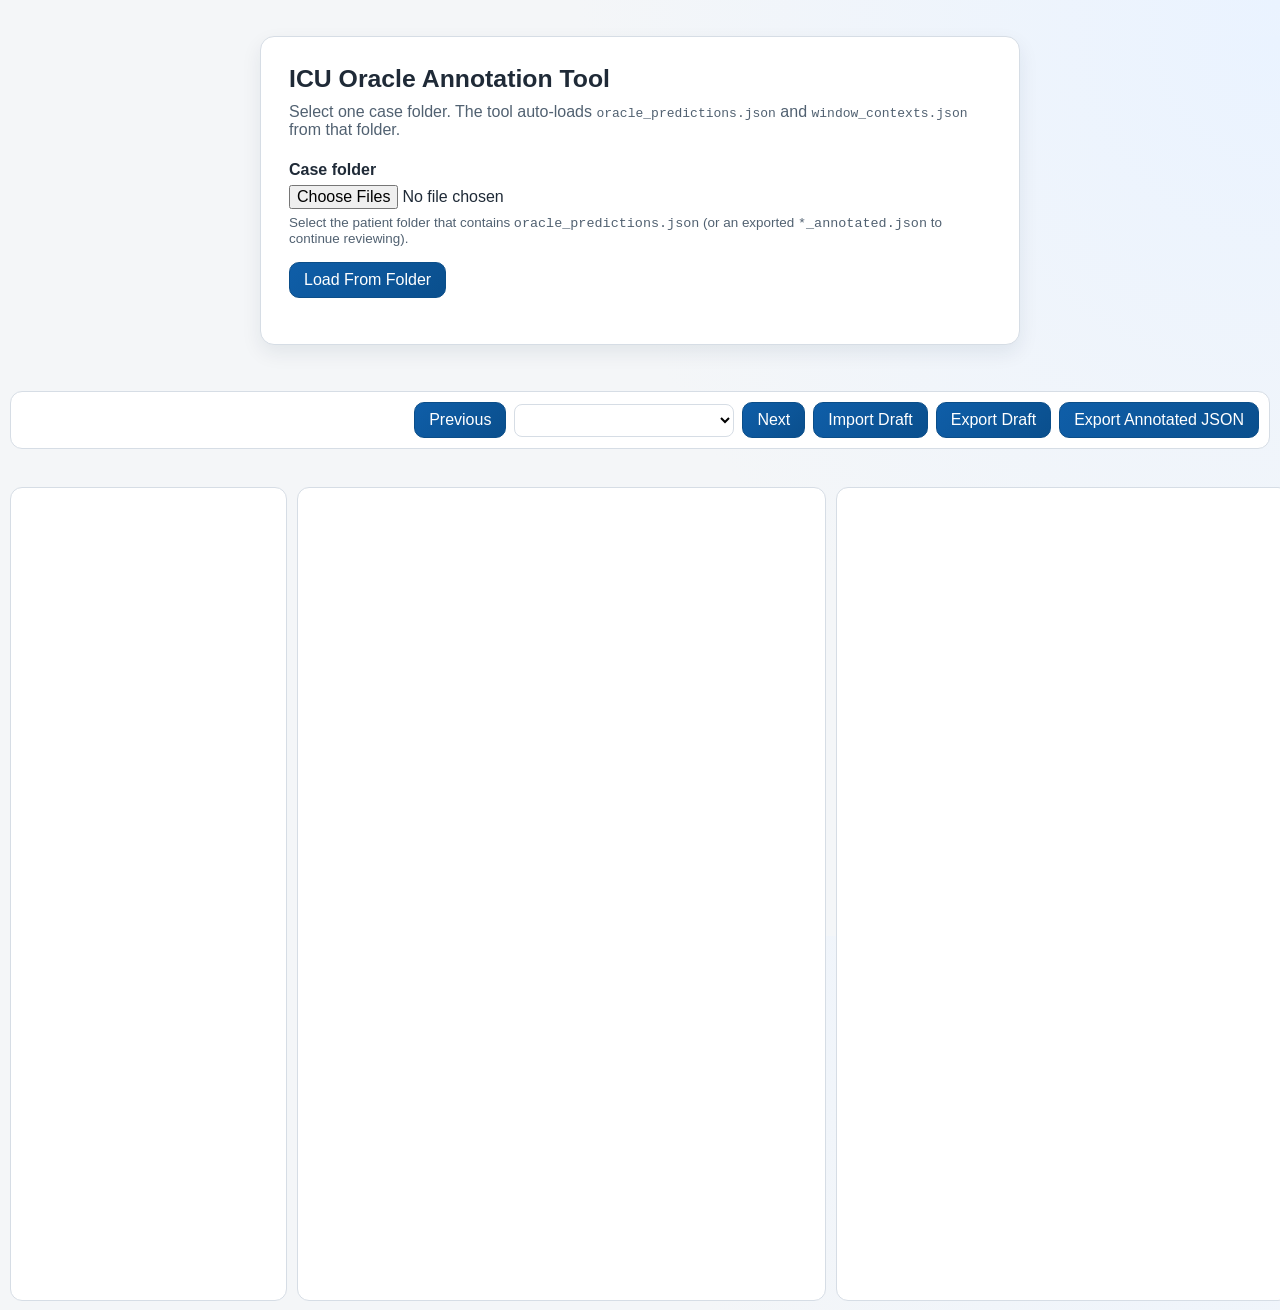
<file: annotation/index.html>
<!doctype html>
<html lang="en">
  <head>
    <meta charset="UTF-8" />
    <meta name="viewport" content="width=device-width, initial-scale=1.0" />
    <title>Oracle Annotation Tool</title>
    <link rel="stylesheet" href="styles.css?v=20260326a" />
  </head>
  <body>
    <div id="app">
      <section id="loader-view" class="loader-view">
        <h1>ICU Oracle Annotation Tool</h1>
        <p>
          Select one case folder. The tool auto-loads
          <code>oracle_predictions.json</code> and <code>window_contexts.json</code> from that folder.
        </p>

        <div class="file-row">
          <label for="case-folder-file">Case folder</label>
          <input id="case-folder-file" type="file" webkitdirectory directory multiple />
          <div class="file-help">
            Select the patient folder that contains <code>oracle_predictions.json</code>
            (or an exported <code>*_annotated.json</code> to continue reviewing).
          </div>
        </div>

        <div class="loader-actions">
          <button id="load-folder-btn" type="button">Load From Folder</button>
        </div>

        <div id="loader-message" class="message"></div>
      </section>

      <section id="workspace-view" class="hidden">
        <header class="top-bar">
          <div id="run-meta" class="run-meta"></div>
          <div class="top-actions">
            <button id="prev-window-btn" type="button">Previous</button>
            <select id="window-select"></select>
            <button id="next-window-btn" type="button">Next</button>
            <button id="import-draft-btn" type="button">Import Draft</button>
            <button id="export-draft-btn" type="button">Export Draft</button>
            <button id="export-btn" type="button">Export Annotated JSON</button>
          </div>
        </header>

        <input id="draft-file-input" class="hidden" type="file" accept="application/json" />

        <div id="global-message" class="message"></div>

        <div class="workspace-grid">
          <aside id="left-panel" class="panel"></aside>
          <main id="center-panel" class="panel"></main>
          <section id="right-panel" class="panel"></section>
        </div>
      </section>
    </div>

    <script src="app.js?v=20260326a"></script>
  </body>
</html>
</file>
<file: annotation/styles.css>
:root {
  --bg: #f4f6f8;
  --surface: #ffffff;
  --border: #d6dde5;
  --text: #1f2a37;
  --muted: #516171;
  --brand: #0f5ea8;
  --warn: #a45300;
  --danger: #9f1239;
  --ok: #0b7f49;
  --vital: #0057b8;
  --medication: #7e3af2;
  --procedure: #c2410c;
  --neuro: #a16207;
  --vent: #0f766e;
  --lab: #4b5563;
  --disposition: #64748b;
}

* {
  box-sizing: border-box;
}

html,
body {
  margin: 0;
  padding: 0;
  width: 100%;
  height: 100%;
  font-family: "IBM Plex Sans", "Segoe UI", Arial, sans-serif;
  color: var(--text);
  background: radial-gradient(circle at top right, #eaf3ff 0%, #f4f6f8 45%, #f4f6f8 100%);
}

.hidden {
  display: none;
}

#app {
  width: 100%;
  min-height: 100vh;
}

.loader-view {
  max-width: 760px;
  margin: 36px auto;
  padding: 28px;
  background: var(--surface);
  border: 1px solid var(--border);
  border-radius: 14px;
  box-shadow: 0 8px 20px rgba(16, 39, 66, 0.08);
}

.loader-view h1 {
  margin-top: 0;
  margin-bottom: 10px;
  font-size: 1.55rem;
}

.loader-view p {
  margin-top: 0;
  margin-bottom: 22px;
  color: var(--muted);
}

.file-row {
  display: flex;
  flex-direction: column;
  margin-bottom: 16px;
  gap: 6px;
}

.file-row label {
  font-weight: 600;
}

.loader-actions {
  display: flex;
  gap: 8px;
  flex-wrap: wrap;
  margin-top: 6px;
}

.file-help {
  font-size: 0.84rem;
  color: var(--muted);
}

button,
select,
input,
textarea {
  font: inherit;
}

button {
  border: 1px solid #0b4e89;
  background: linear-gradient(135deg, #0f5ea8, #0a4f8d);
  color: #fff;
  border-radius: 10px;
  padding: 8px 14px;
  cursor: pointer;
}

button:disabled {
  cursor: not-allowed;
  opacity: 0.55;
}

.secondary-btn {
  border: 1px solid #cbd5e1;
  background: #fff;
  color: #334155;
  border-radius: 8px;
  padding: 6px 10px;
}

.secondary-btn:hover {
  background: #f8fafc;
  border-color: #94a3b8;
}

#workspace-view {
  display: flex;
  flex-direction: column;
  min-height: 100vh;
  padding: 10px;
  gap: 10px;
}

.top-bar {
  display: flex;
  justify-content: space-between;
  align-items: center;
  gap: 12px;
  padding: 10px;
  border: 1px solid var(--border);
  border-radius: 12px;
  background: var(--surface);
}

.run-meta {
  font-size: 0.93rem;
  color: var(--muted);
}

.run-meta-line + .run-meta-line {
  margin-top: 4px;
}

.top-actions {
  display: flex;
  align-items: center;
  gap: 8px;
}

.top-actions select {
  border: 1px solid var(--border);
  border-radius: 8px;
  padding: 6px 8px;
  background: #fff;
  min-width: 220px;
}

.message {
  min-height: 18px;
  color: var(--danger);
  font-size: 0.92rem;
}

.message.info {
  color: var(--brand);
}

.message.warn {
  color: var(--warn);
}

.workspace-grid {
  display: grid;
  grid-template-columns: 22% 42% 36%;
  gap: 10px;
  height: calc(100vh - 86px);
}

.panel {
  border: 1px solid var(--border);
  border-radius: 12px;
  background: var(--surface);
  overflow: auto;
  padding: 12px;
}

.panel h2 {
  margin-top: 0;
  margin-bottom: 8px;
  font-size: 1.1rem;
}

.summary-card {
  border: 1px solid var(--border);
  border-radius: 10px;
  background: #f7fafc;
  padding: 10px;
  margin-bottom: 10px;
  color: #334155;
}

.context-pre {
  margin: 8px 0 0;
  padding: 8px;
  border: 1px solid #dbe4ee;
  border-radius: 8px;
  background: #f8fbff;
  white-space: pre-wrap;
  word-break: break-word;
  font-family: "IBM Plex Mono", ui-monospace, SFMono-Regular, Menlo, Consolas, monospace;
  font-size: 0.78rem;
  line-height: 1.4;
  color: #1e293b;
}

.context-section-list {
  margin-top: 8px;
  display: flex;
  flex-direction: column;
}

.context-section-block .context-pre {
  margin: 0;
}

.context-section-title {
  font-size: 0.82rem;
  font-weight: 700;
  letter-spacing: 0.02em;
  text-transform: uppercase;
  color: #0f3f73;
  margin: 0 0 6px;
}

.context-section-separator {
  margin: 8px 0;
  border-top: 1px dashed #cbd5e1;
}

.history-events-list {
  margin-top: 6px;
  max-height: 180px;
  overflow: auto;
  display: flex;
  flex-direction: column;
  gap: 4px;
}

.history-event-item {
  font-size: 0.81rem;
  line-height: 1.35;
  border-bottom: 1px dashed #e2e8f0;
  padding-bottom: 3px;
}

.outcome-text {
  font-weight: 700;
}

.outcome-survived {
  color: #15803d;
}

.outcome-died {
  color: #b91c1c;
}

.outcome-unknown {
  color: #475569;
}

.progress-meta {
  font-size: 0.9rem;
  color: var(--muted);
}

.stat-grid {
  display: grid;
  grid-template-columns: 1fr 1fr;
  gap: 8px;
  margin-top: 8px;
}

.stat-pill {
  border: 1px solid var(--border);
  border-radius: 8px;
  padding: 6px 8px;
  background: #f9fbfd;
  font-size: 0.86rem;
}

.stat-pill-skip {
  grid-column: 1 / -1;
  border-color: #94a3b8;
  background: #eff6ff;
  color: #1e3a8a;
}

.sparkline-grid {
  display: grid;
  grid-template-columns: 1fr;
  gap: 8px;
  margin-bottom: 12px;
}

.current-window-grid {
  display: grid;
  grid-template-columns: minmax(0, 1fr) minmax(0, 1fr);
  gap: 12px;
  align-items: start;
}

.current-window-section {
  min-width: 0;
}

.current-window-section .subsection-title {
  margin-top: 0;
}

.sparkline-card {
  border: 1px solid var(--border);
  border-radius: 8px;
  padding: 8px;
  background: #f8fbff;
}

.sparkline-title {
  font-size: 0.98rem;
  font-weight: 700;
  color: #1e293b;
  margin-bottom: 6px;
}

.sparkline-legend {
  display: flex;
  gap: 10px;
  align-items: center;
  margin-bottom: 4px;
  font-size: 0.78rem;
  color: #475569;
}

.legend-item {
  display: inline-flex;
  align-items: center;
  gap: 4px;
}

.legend-dot {
  width: 8px;
  height: 8px;
  border-radius: 999px;
  display: inline-block;
}

.legend-dot.history {
  background: #94a3b8;
}

.legend-dot.current {
  background: #0f5ea8;
}

.legend-dot.reference {
  background: #16a34a;
}

.sparkline-empty {
  color: #6b7280;
  font-size: 0.82rem;
  min-height: 70px;
  display: flex;
  align-items: center;
}

.sparkline-note {
  font-size: 0.78rem;
  margin-top: 4px;
  color: #475569;
}

.sparkline-note.warn {
  color: #9f1239;
  font-weight: 600;
}

.timeline-list {
  display: flex;
  flex-direction: column;
  gap: 8px;
}

.event-filter-bar {
  display: flex;
  flex-wrap: wrap;
  align-items: center;
  gap: 6px;
  margin-bottom: 12px;
  padding: 8px;
  background: #f8fafc;
  border: 1px solid var(--border);
  border-radius: 8px;
}

.event-filter-label {
  font-size: 0.8rem;
  font-weight: 600;
  color: #334155;
  margin-right: 2px;
}

.event-filter-bar.compact {
  margin-bottom: 0;
  padding: 0;
  border: 0;
  background: transparent;
  justify-content: flex-end;
}

.event-filter-bar.compact .event-filter-label {
  margin-right: 4px;
}

.event-filter-bar.compact .filter-btn {
  font-size: 0.78rem;
  padding: 3px 8px;
}

.filter-btn {
  font-size: 0.85rem;
  padding: 5px 12px;
  border: 1px solid #cbd5e1;
  background: #fff;
  color: #475569;
  border-radius: 6px;
  cursor: pointer;
  transition: all 0.15s ease;
}

.filter-btn:hover {
  background: #f1f5f9;
  border-color: #94a3b8;
}

.filter-btn.active {
  background: linear-gradient(135deg, #0f5ea8, #0a4f8d);
  color: #fff;
  border-color: #0b4e89;
  font-weight: 600;
}

.subsection-title {
  margin: 10px 0 6px;
  font-size: 0.93rem;
  color: #334155;
}

.section-header-row {
  display: flex;
  flex-wrap: wrap;
  align-items: center;
  justify-content: space-between;
  gap: 8px;
}

.section-header-row .subsection-title {
  margin: 0;
}

.timeline-event {
  border: 1px solid var(--border);
  border-left-width: 5px;
  border-radius: 8px;
  padding: 8px;
  background: #fff;
  font-size: 0.9rem;
}

.timeline-event .event-top {
  display: flex;
  align-items: center;
  gap: 10px;
  flex-wrap: wrap;
  margin-bottom: 4px;
}

.timeline-event .time {
  color: #475569;
  font-weight: 600;
}

.timeline-event .event-id {
  color: #0f3f73;
  font-weight: 700;
  font-family: "IBM Plex Mono", ui-monospace, SFMono-Regular, Menlo, Consolas, monospace;
}

.timeline-event .code {
  margin-left: auto;
  color: #334155;
  font-weight: 600;
}

.event-vital {
  border-left-color: var(--vital);
}

.event-medication {
  border-left-color: var(--medication);
}

.event-procedure {
  border-left-color: var(--procedure);
}

.event-neuro {
  border-left-color: var(--neuro);
}

.event-vent {
  border-left-color: var(--vent);
}

.event-lab {
  border-left-color: var(--lab);
}

.event-disposition {
  border-left-color: var(--disposition);
}

.task-section {
  border: 1px solid var(--border);
  border-radius: 10px;
  padding: 10px;
  margin-bottom: 12px;
  position: relative;
}

.skip-window-note {
  background: #f8fafc;
}

.task-title {
  margin-top: 0;
  margin-bottom: 8px;
  font-size: 1rem;
}

.verdict-row {
  display: flex;
  gap: 10px;
  flex-wrap: wrap;
  margin-bottom: 8px;
}

.verdict-chip {
  display: inline-flex;
  align-items: center;
  gap: 6px;
  border: 1px solid var(--border);
  border-radius: 999px;
  padding: 4px 10px;
  background: #f8fafc;
}

.control-group {
  display: flex;
  flex-direction: column;
  gap: 4px;
  margin-bottom: 8px;
}

.control-group label {
  font-size: 0.88rem;
  color: #334155;
  font-weight: 600;
}

.control-group select,
.control-group textarea,
.control-group input[type="text"] {
  border: 1px solid var(--border);
  border-radius: 8px;
  padding: 6px 8px;
  background: #fff;
}

.control-group textarea {
  min-height: 72px;
  resize: vertical;
}

.additional-actions-list {
  display: flex;
  flex-direction: column;
  gap: 8px;
  margin-bottom: 8px;
}

.additional-action-row {
  display: flex;
  align-items: center;
  gap: 8px;
}

.additional-action-row input[type="text"] {
  flex: 1;
  border: 1px solid var(--border);
  border-radius: 8px;
  padding: 6px 8px;
  background: #fff;
}

.additional-action-row .evidence-ids-input {
  min-width: 220px;
  font-family: "IBM Plex Mono", ui-monospace, SFMono-Regular, Menlo, Consolas, monospace;
}

.additional-action-row select {
  min-width: 110px;
}

.additional-action-block {
  border: 1px solid #dbe4ee;
  border-radius: 10px;
  background: #fff;
  padding: 8px;
}

.additional-action-block-row {
  display: flex;
  align-items: center;
  gap: 8px;
}

.additional-action-block-row + .additional-action-block-row {
  margin-top: 8px;
}

.additional-action-block .additional-action-category-select {
  flex: 1;
  min-width: 260px;
}

.additional-action-block .additional-action-remove-btn {
  white-space: nowrap;
}

.additional-action-block .additional-action-text-input {
  flex: 1;
  min-width: 240px;
}

.additional-action-block .evidence-ids-input {
  min-width: 220px;
  font-family: "IBM Plex Mono", ui-monospace, SFMono-Regular, Menlo, Consolas, monospace;
}

.additional-action-block .additional-action-confidence-select {
  min-width: 110px;
}

.tag-grid {
  display: flex;
  flex-wrap: wrap;
  gap: 6px;
}

.tag-item {
  font-size: 0.82rem;
  border: 1px solid #cbd5e1;
  border-radius: 999px;
  padding: 3px 8px;
  background: #f8fafc;
  display: inline-flex;
  align-items: center;
  gap: 5px;
}

.domain-card {
  border: 1px solid var(--border);
  border-radius: 8px;
  background: #f8fafc;
  padding: 8px;
  margin-top: 6px;
}

.badge {
  display: inline-flex;
  align-items: center;
  font-size: 0.8rem;
  padding: 2px 8px;
  border-radius: 999px;
  font-weight: 700;
  text-transform: lowercase;
}

.badge-improving,
.badge-appropriate {
  background: #dcfce7;
  color: #166534;
}

.badge-stable,
.badge-insufficient_data,
.badge-not_enough_context {
  background: #e2e8f0;
  color: #334155;
}

.badge-deteriorating,
.badge-potentially_harmful {
  background: #fee2e2;
  color: #991b1b;
}

.badge-suboptimal {
  background: #ffedd5;
  color: #9a3412;
}

.action-card,
.rec-card {
  border: 1px solid var(--border);
  border-radius: 8px;
  padding: 8px;
  margin-bottom: 8px;
  background: #fff;
}

.overall-card {
  border-left-width: 4px;
}

.overall-positive {
  border-left-color: #15803d;
}

.overall-neutral {
  border-left-color: #64748b;
}

.overall-warning {
  border-left-color: #c2410c;
}

.overall-danger {
  border-left-color: #b91c1c;
}

.inline-meta {
  font-size: 0.84rem;
  color: #475569;
}

.review-note {
  font-size: 0.84rem;
  color: var(--warn);
}

.error-highlight {
  border-color: #dc2626 !important;
  background: #fff1f2 !important;
}

@media (max-width: 1200px) {
  .workspace-grid {
    grid-template-columns: 260px 1fr;
    grid-template-rows: 1fr 1fr;
    height: auto;
  }

  #right-panel {
    grid-column: 1 / span 2;
  }
}

@media (max-width: 820px) {
  .workspace-grid {
    display: flex;
    flex-direction: column;
    height: auto;
  }

  .current-window-grid {
    grid-template-columns: 1fr;
  }

  .top-bar {
    flex-direction: column;
    align-items: flex-start;
  }

  .top-actions {
    width: 100%;
    flex-wrap: wrap;
  }

  .top-actions select {
    min-width: 0;
    flex: 1;
  }

  .additional-action-row {
    flex-direction: column;
    align-items: stretch;
  }

  .additional-action-block-row {
    flex-direction: column;
    align-items: stretch;
  }
}
</file>
<file: annotation_platform/styles.css>
:root {
  --bg: #f4f6f8;
  --surface: #ffffff;
  --border: #d6dde5;
  --text: #1f2a37;
  --muted: #516171;
  --brand: #0f5ea8;
  --warn: #a45300;
  --danger: #9f1239;
  --ok: #0b7f49;
  --vital: #0057b8;
  --medication: #7e3af2;
  --procedure: #c2410c;
  --note: #2563eb;
  --diagnosis: #7c3aed;
  --neuro: #a16207;
  --vent: #0f766e;
  --lab: #4b5563;
  --disposition: #64748b;
  --other: #334155;
}

* {
  box-sizing: border-box;
}

html,
body {
  margin: 0;
  padding: 0;
  width: 100%;
  height: 100%;
  font-family: "IBM Plex Sans", "Segoe UI", Arial, sans-serif;
  color: var(--text);
  background: radial-gradient(circle at top right, #eaf3ff 0%, #f4f6f8 45%, #f4f6f8 100%);
}

.hidden {
  display: none;
}

#app {
  width: 100%;
  min-height: 100vh;
}

.loader-view {
  max-width: 760px;
  margin: 36px auto;
  padding: 28px;
  background: var(--surface);
  border: 1px solid var(--border);
  border-radius: 14px;
  box-shadow: 0 8px 20px rgba(16, 39, 66, 0.08);
}

.loader-view h1 {
  margin-top: 0;
  margin-bottom: 10px;
  font-size: 1.55rem;
}

.loader-view p {
  margin-top: 0;
  margin-bottom: 22px;
  color: var(--muted);
}

.file-row {
  display: flex;
  flex-direction: column;
  margin-bottom: 16px;
  gap: 6px;
}

.file-row label {
  font-weight: 600;
}

.loader-actions {
  display: flex;
  gap: 8px;
  flex-wrap: wrap;
  margin-top: 6px;
}

.file-help {
  font-size: 0.84rem;
  color: var(--muted);
}

button,
select,
input,
textarea {
  font: inherit;
}

button {
  border: 1px solid #0b4e89;
  background: linear-gradient(135deg, #0f5ea8, #0a4f8d);
  color: #fff;
  border-radius: 10px;
  padding: 8px 14px;
  cursor: pointer;
}

button:disabled {
  cursor: not-allowed;
  opacity: 0.55;
}

.secondary-btn {
  border: 1px solid #cbd5e1;
  background: #fff;
  color: #334155;
  border-radius: 8px;
  padding: 6px 10px;
}

.secondary-btn:hover {
  background: #f8fafc;
  border-color: #94a3b8;
}

#workspace-view {
  display: flex;
  flex-direction: column;
  min-height: 100vh;
  padding: 10px;
  gap: 10px;
}

.top-bar {
  display: flex;
  justify-content: space-between;
  align-items: center;
  gap: 12px;
  padding: 10px;
  border: 1px solid var(--border);
  border-radius: 12px;
  background: var(--surface);
}

.run-meta {
  font-size: 0.93rem;
  color: var(--muted);
}

.run-meta-line + .run-meta-line {
  margin-top: 4px;
}

.top-actions {
  display: flex;
  align-items: center;
  gap: 8px;
}

.top-actions select {
  border: 1px solid var(--border);
  border-radius: 8px;
  padding: 6px 8px;
  background: #fff;
  min-width: 220px;
}

.message {
  min-height: 18px;
  color: var(--danger);
  font-size: 0.92rem;
}

.message.info {
  color: var(--brand);
}

.message.warn {
  color: var(--warn);
}

.workspace-grid {
  display: grid;
  grid-template-columns: 22% 42% 36%;
  gap: 10px;
  height: calc(100vh - 86px);
}

.panel {
  border: 1px solid var(--border);
  border-radius: 12px;
  background: var(--surface);
  overflow: auto;
  padding: 12px;
}

.panel h2 {
  margin-top: 0;
  margin-bottom: 8px;
  font-size: 1.1rem;
}

.summary-card {
  border: 1px solid var(--border);
  border-radius: 10px;
  background: #f7fafc;
  padding: 10px;
  margin-bottom: 10px;
  color: #334155;
}

.context-pre {
  margin: 8px 0 0;
  padding: 8px;
  border: 1px solid #dbe4ee;
  border-radius: 8px;
  background: #f8fbff;
  white-space: pre-wrap;
  word-break: break-word;
  font-family: "IBM Plex Mono", ui-monospace, SFMono-Regular, Menlo, Consolas, monospace;
  font-size: 0.78rem;
  line-height: 1.4;
  color: #1e293b;
}

.context-section-list {
  margin-top: 8px;
  display: flex;
  flex-direction: column;
  gap: 8px;
}

.context-section-card {
  border: 1px solid #dbe4ee;
  border-radius: 8px;
  background: #fff;
  overflow: hidden;
}

.context-section-summary {
  display: flex;
  align-items: center;
  gap: 8px;
  cursor: pointer;
  user-select: none;
  padding: 8px 10px;
  background: #eef5fc;
}

.context-section-summary::-webkit-details-marker {
  display: none;
}

.context-section-summary::before {
  content: "▸";
  color: #0f3f73;
  font-size: 0.78rem;
  line-height: 1;
}

.context-section-card[open] .context-section-summary::before {
  content: "▾";
}

.context-section-card .context-pre {
  margin: 0;
  border: 0;
  border-top: 1px solid #dbe4ee;
  border-radius: 0;
}

.context-section-title {
  font-size: 0.82rem;
  font-weight: 700;
  letter-spacing: 0.02em;
  text-transform: uppercase;
  color: #0f3f73;
  margin: 0 0 6px;
}

.context-section-summary .context-section-title {
  margin: 0;
}

.history-events-list {
  margin-top: 6px;
  max-height: 180px;
  overflow: auto;
  display: flex;
  flex-direction: column;
  gap: 4px;
}

.history-event-item {
  font-size: 0.81rem;
  line-height: 1.35;
  border-bottom: 1px dashed #e2e8f0;
  padding-bottom: 3px;
}

.outcome-text {
  font-weight: 700;
}

.outcome-survived {
  color: #15803d;
}

.outcome-died {
  color: #b91c1c;
}

.outcome-unknown {
  color: #475569;
}

.progress-meta {
  font-size: 0.9rem;
  color: var(--muted);
}

.stat-grid {
  display: grid;
  grid-template-columns: 1fr 1fr;
  gap: 8px;
  margin-top: 8px;
}

.stat-pill {
  border: 1px solid var(--border);
  border-radius: 8px;
  padding: 6px 8px;
  background: #f9fbfd;
  font-size: 0.86rem;
}

.stat-pill-skip {
  grid-column: 1 / -1;
  border-color: #94a3b8;
  background: #eff6ff;
  color: #1e3a8a;
}

.sparkline-grid {
  display: grid;
  grid-template-columns: 1fr;
  gap: 8px;
  margin-bottom: 12px;
}

.current-window-grid {
  display: grid;
  grid-template-columns: minmax(0, 1fr) minmax(0, 1fr);
  gap: 12px;
  align-items: start;
}

.current-window-section {
  min-width: 0;
}

.current-window-section .subsection-title {
  margin-top: 0;
}

.sparkline-card {
  border: 1px solid var(--border);
  border-radius: 8px;
  padding: 8px;
  background: #f8fbff;
}

.sparkline-title {
  font-size: 0.98rem;
  font-weight: 700;
  color: #1e293b;
  margin-bottom: 6px;
}

.sparkline-legend {
  display: flex;
  gap: 10px;
  align-items: center;
  margin-bottom: 4px;
  font-size: 0.78rem;
  color: #475569;
}

.legend-item {
  display: inline-flex;
  align-items: center;
  gap: 4px;
}

.legend-dot {
  width: 8px;
  height: 8px;
  border-radius: 999px;
  display: inline-block;
}

.legend-dot.history {
  background: #94a3b8;
}

.legend-dot.current {
  background: #0f5ea8;
}

.legend-dot.reference {
  background: #16a34a;
}

.sparkline-empty {
  color: #6b7280;
  font-size: 0.82rem;
  min-height: 70px;
  display: flex;
  align-items: center;
}

.sparkline-note {
  font-size: 0.78rem;
  margin-top: 4px;
  color: #475569;
}

.sparkline-note.warn {
  color: #9f1239;
  font-weight: 600;
}

.timeline-list {
  display: flex;
  flex-direction: column;
  gap: 8px;
}

.event-filter-bar {
  display: flex;
  flex-wrap: wrap;
  align-items: center;
  gap: 6px;
  margin-bottom: 12px;
  padding: 8px;
  background: #f8fafc;
  border: 1px solid var(--border);
  border-radius: 8px;
}

.event-filter-label {
  font-size: 0.8rem;
  font-weight: 600;
  color: #334155;
  margin-right: 2px;
}

.event-filter-bar.compact {
  margin-bottom: 0;
  padding: 0;
  border: 0;
  background: transparent;
  justify-content: flex-end;
}

.event-filter-bar.compact .event-filter-label {
  margin-right: 4px;
}

.event-filter-bar.compact .filter-btn {
  font-size: 0.78rem;
  padding: 3px 8px;
}

.filter-btn {
  font-size: 0.85rem;
  padding: 5px 12px;
  border: 1px solid #cbd5e1;
  background: #fff;
  color: #475569;
  border-radius: 6px;
  cursor: pointer;
  transition: all 0.15s ease;
}

.filter-btn:hover {
  background: #f1f5f9;
  border-color: #94a3b8;
}

.filter-btn.active {
  background: linear-gradient(135deg, #0f5ea8, #0a4f8d);
  color: #fff;
  border-color: #0b4e89;
  font-weight: 600;
}

.subsection-title {
  margin: 10px 0 6px;
  font-size: 0.93rem;
  color: #334155;
}

.section-header-row {
  display: flex;
  flex-wrap: wrap;
  align-items: center;
  justify-content: space-between;
  gap: 8px;
}

.section-header-row .subsection-title {
  margin: 0;
}

.timeline-event {
  border: 1px solid var(--border);
  border-left-width: 5px;
  border-radius: 8px;
  padding: 8px;
  background: #fff;
  font-size: 0.9rem;
}

.timeline-event .event-top {
  display: flex;
  align-items: center;
  gap: 10px;
  flex-wrap: wrap;
  margin-bottom: 4px;
}

.timeline-event .time {
  color: #475569;
  font-weight: 600;
}

.timeline-event .event-id {
  color: #0f3f73;
  font-weight: 700;
  font-family: "IBM Plex Mono", ui-monospace, SFMono-Regular, Menlo, Consolas, monospace;
}

.timeline-event .code {
  margin-left: auto;
  color: #334155;
  font-weight: 600;
}

.event-vital {
  border-left-color: var(--vital);
}

.event-medication {
  border-left-color: var(--medication);
}

.event-procedure {
  border-left-color: var(--procedure);
}

.event-note {
  border-left-color: var(--note);
}

.event-diagnosis {
  border-left-color: var(--diagnosis);
}

.event-neuro {
  border-left-color: var(--neuro);
}

.event-vent {
  border-left-color: var(--vent);
}

.event-lab {
  border-left-color: var(--lab);
}

.event-disposition {
  border-left-color: var(--disposition);
}

.event-other {
  border-left-color: var(--other);
}

.timeline-event.event-anomaly {
  background: #fffaf0;
  box-shadow: inset 0 0 0 1px #fed7aa;
}

.timeline-event.event-anomaly-range {
  background: #fff1f2;
  box-shadow: inset 0 0 0 1px #fecdd3;
}

.timeline-event.event-anomaly-trend-up,
.timeline-event.event-anomaly-trend-down {
  border-left-width: 6px;
}

.timeline-event.event-anomaly-trend-up {
  border-left-color: #c2410c;
}

.timeline-event.event-anomaly-trend-down {
  border-left-color: #1d4ed8;
}

.timeline-event .anomaly-note {
  color: #9a3412;
  font-weight: 600;
}

.timeline-event.event-anomaly-range .anomaly-note {
  color: #9f1239;
}

.task-section {
  border: 1px solid var(--border);
  border-radius: 10px;
  padding: 10px;
  margin-bottom: 12px;
  position: relative;
}

.skip-window-note {
  background: #f8fafc;
}

.task-title {
  margin-top: 0;
  margin-bottom: 8px;
  font-size: 1rem;
}

.verdict-row {
  display: flex;
  gap: 10px;
  flex-wrap: wrap;
  margin-bottom: 8px;
}

.verdict-chip {
  display: inline-flex;
  align-items: center;
  gap: 6px;
  border: 1px solid var(--border);
  border-radius: 999px;
  padding: 4px 10px;
  background: #f8fafc;
}

.risk-chip-grid {
  display: flex;
  flex-wrap: wrap;
  gap: 8px;
  margin: 8px 0;
}

.risk-chip {
  border: 1px solid #cbd5e1;
  background: #fff;
  color: #334155;
  border-radius: 8px;
  padding: 6px 10px;
  font-size: 0.86rem;
}

.risk-chip:hover {
  border-color: #94a3b8;
  background: #f8fafc;
}

.risk-chip.is-selected {
  border-color: #0f5ea8;
  background: #dbeafe;
  color: #0a4f8d;
  font-weight: 700;
}

.task1-risk-list {
  display: flex;
  flex-direction: column;
  gap: 8px;
  margin-bottom: 8px;
}

.task1-risk-row {
  display: flex;
  align-items: center;
  gap: 8px;
}

.task1-risk-row input[type="text"] {
  flex: 1;
  border: 1px solid var(--border);
  border-radius: 8px;
  padding: 6px 8px;
  background: #fff;
}

.control-group {
  display: flex;
  flex-direction: column;
  gap: 4px;
  margin-bottom: 8px;
}

.control-group label {
  font-size: 0.88rem;
  color: #334155;
  font-weight: 600;
}

.control-group select,
.control-group textarea,
.control-group input[type="text"] {
  border: 1px solid var(--border);
  border-radius: 8px;
  padding: 6px 8px;
  background: #fff;
}

.control-group textarea {
  min-height: 72px;
  resize: vertical;
}

.additional-actions-list {
  display: flex;
  flex-direction: column;
  gap: 8px;
  margin-bottom: 8px;
}

.additional-action-row {
  display: flex;
  align-items: center;
  gap: 8px;
}

.additional-action-row input[type="text"] {
  flex: 1;
  border: 1px solid var(--border);
  border-radius: 8px;
  padding: 6px 8px;
  background: #fff;
}

.additional-action-row .evidence-ids-input {
  min-width: 220px;
  font-family: "IBM Plex Mono", ui-monospace, SFMono-Regular, Menlo, Consolas, monospace;
}

.additional-action-row select {
  min-width: 110px;
}

.additional-action-block {
  border: 1px solid #dbe4ee;
  border-radius: 10px;
  background: #fff;
  padding: 8px;
}

.additional-action-block-row {
  display: flex;
  align-items: center;
  gap: 8px;
}

.additional-action-block-row + .additional-action-block-row {
  margin-top: 8px;
}

.additional-action-block .additional-action-category-select {
  flex: 1;
  min-width: 260px;
}

.additional-action-block .additional-action-remove-btn {
  white-space: nowrap;
}

.additional-action-block .additional-action-text-input {
  flex: 1;
  min-width: 240px;
}

.additional-action-block .evidence-ids-input {
  min-width: 220px;
  font-family: "IBM Plex Mono", ui-monospace, SFMono-Regular, Menlo, Consolas, monospace;
}

.additional-action-block .additional-action-confidence-select {
  min-width: 110px;
}

.tag-grid {
  display: flex;
  flex-wrap: wrap;
  gap: 6px;
}

.tag-item {
  font-size: 0.82rem;
  border: 1px solid #cbd5e1;
  border-radius: 999px;
  padding: 3px 8px;
  background: #f8fafc;
  display: inline-flex;
  align-items: center;
  gap: 5px;
}

.domain-card {
  border: 1px solid var(--border);
  border-radius: 8px;
  background: #f8fafc;
  padding: 8px;
  margin-top: 6px;
}

.badge {
  display: inline-flex;
  align-items: center;
  font-size: 0.8rem;
  padding: 2px 8px;
  border-radius: 999px;
  font-weight: 700;
  text-transform: lowercase;
}

.badge-improving,
.badge-best_practice,
.badge-appropriate {
  background: #dcfce7;
  color: #166534;
}

.badge-stable,
.badge-acceptable,
.badge-suboptimal {
  background: #dbeafe;
  color: #1d4ed8;
}

.badge-insufficient_data,
.badge-not_enough_context {
  background: #e5e7eb;
  color: #4b5563;
}

.badge-deteriorating,
.badge-potentially_harmful {
  background: #fee2e2;
  color: #b91c1c;
}

.action-card,
.rec-card {
  border: 1px solid var(--border);
  border-radius: 8px;
  padding: 8px;
  margin-bottom: 8px;
  background: #fff;
}

.overall-card {
  border-left-width: 4px;
}

.overall-positive {
  border-left-color: #15803d;
}

.overall-info {
  border-left-color: #2563eb;
}

.overall-neutral {
  border-left-color: #6b7280;
}

.overall-danger {
  border-left-color: #b91c1c;
}

.inline-meta {
  font-size: 0.84rem;
  color: #475569;
}

.review-note {
  font-size: 0.84rem;
  color: var(--warn);
}

.error-highlight {
  border-color: #dc2626 !important;
  background: #fff1f2 !important;
}

@media (max-width: 1200px) {
  .workspace-grid {
    grid-template-columns: 260px 1fr;
    grid-template-rows: 1fr 1fr;
    height: auto;
  }

  #right-panel {
    grid-column: 1 / span 2;
  }
}

@media (max-width: 820px) {
  .workspace-grid {
    display: flex;
    flex-direction: column;
    height: auto;
  }

  .current-window-grid {
    grid-template-columns: 1fr;
  }

  .top-bar {
    flex-direction: column;
    align-items: flex-start;
  }

  .top-actions {
    width: 100%;
    flex-wrap: wrap;
  }

  .top-actions select {
    min-width: 0;
    flex: 1;
  }

  .additional-action-row {
    flex-direction: column;
    align-items: stretch;
  }

  .task1-risk-row {
    flex-direction: column;
    align-items: stretch;
  }

  .additional-action-block-row {
    flex-direction: column;
    align-items: stretch;
  }
}
</file>
